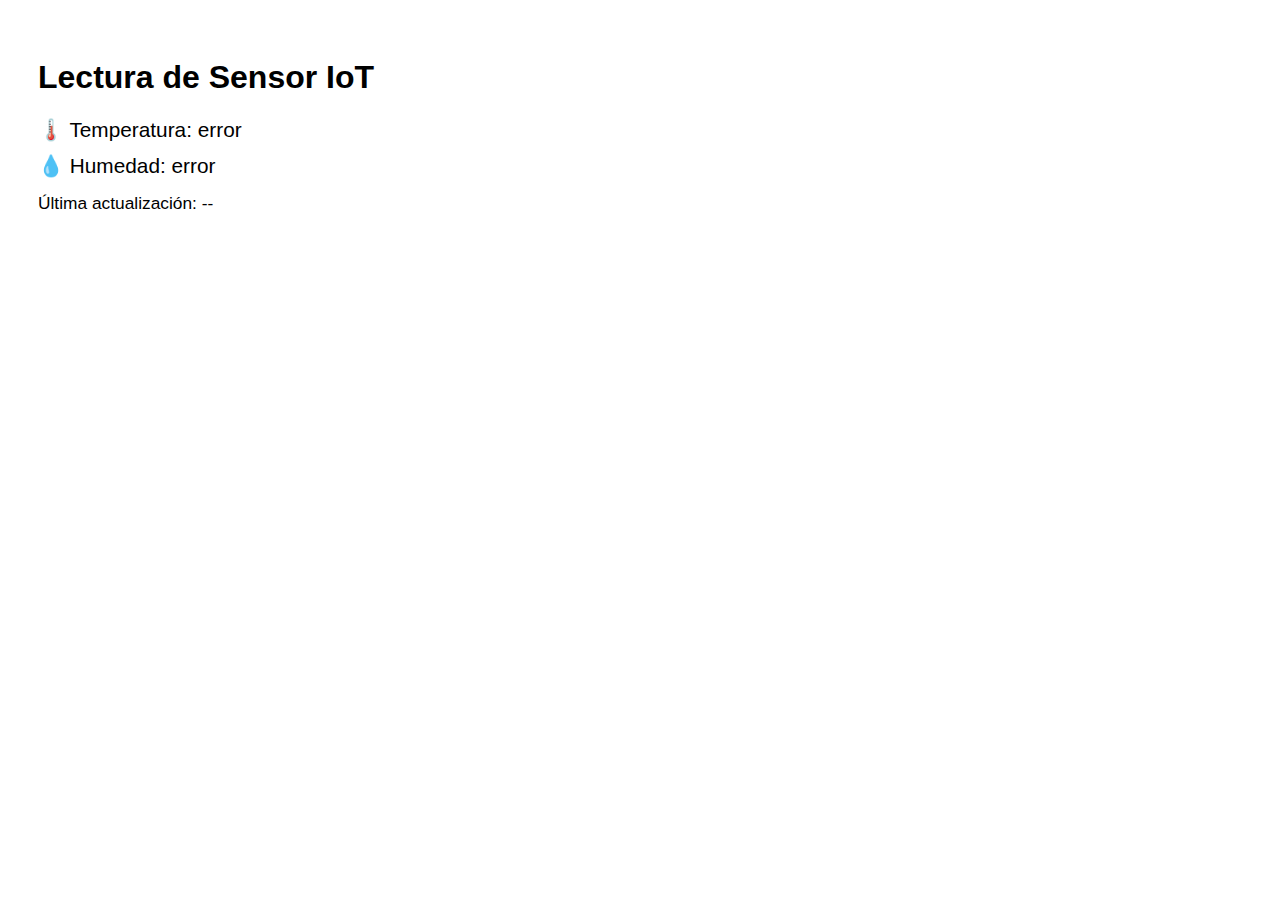
<file: index.html>
<!doctype html>
<html>
<head>
  <meta charset="utf-8">
  <title>Lectura de Sensor IoT</title>
  <style>
    body { font-family: Arial, sans-serif; padding: 30px; }
    .box { margin: 12px 0; font-size: 1.3rem; }
  </style>
</head>
<body>
  <h1>Lectura de Sensor IoT</h1>

  <div class="box">🌡️ Temperatura: <span id="temp">--</span></div>
  <div class="box">💧 Humedad: <span id="hum">--</span></div>
  <div class="box"><small>Última actualización: <span id="last">--</span></small></div>

  <script>
    // --- CONFIG (usa tu Channel ID y Read API Key)
    const CHANNEL_ID = 3129681;
    const READ_API_KEY = "OZ9RIF3DTOW08W5W";

    async function fetchLast(field) {
      const url = `https://api.thingspeak.com/channels/${CHANNEL_ID}/fields/${field}/last.json?api_key=${READ_API_KEY}`;
      const res = await fetch(url);
      if (!res.ok) throw new Error('HTTP ' + res.status);
      return res.json();
    }

    async function actualizarDatos() {
      try {
        const t = await fetchLast(1); // field1 = temperatura
        const h = await fetchLast(2); // field2 = humedad
        document.getElementById('temp').innerText = (t.field1 !== null ? t.field1 : '--') + " °C";
        document.getElementById('hum').innerText  = (h.field2 !== null ? h.field2 : '--') + " %";
        // last entry time (si lo provee)
        document.getElementById('last').innerText = t.created_at || h.created_at || new Date().toLocaleString();
      } catch (err) {
        console.error('Error cargando ThingSpeak:', err);
        document.getElementById('temp').innerText = "error";
        document.getElementById('hum').innerText = "error";
      }
    }

    // Actualiza cada 20 segundos (ThingSpeak actualiza cada ~15s)
    actualizarDatos();
    setInterval(actualizarDatos, 20000);
  </script>
</body>
</html>
</file>
